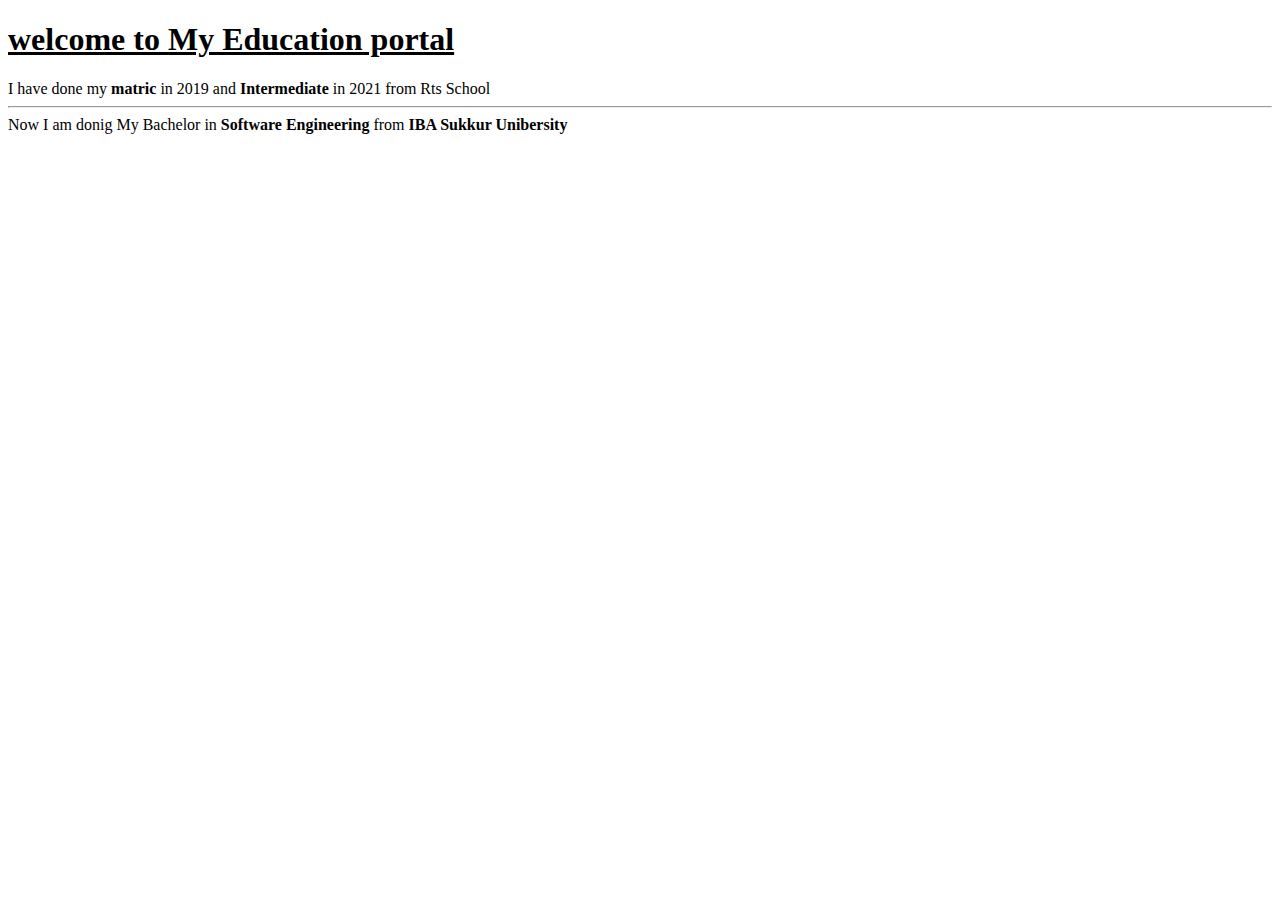
<file: About.html>
<!DOCTYPE html>
<html lang="en">
<head>
    <meta charset="UTF-8">
    <meta name="viewport" content="width=device-width, initial-scale=1.0">
    <title>Document</title>
</head>
<body>
    <h1 ><u>welcome to My Education portal</u></h1>

    <p1>I have done my <b>matric</b>  in 2019 and <b>Intermediate</b> in 2021 from Rts School</p1>
    <hr>
    <p2>Now I am donig My Bachelor in <b>Software Engineering</b> from <b>IBA Sukkur Unibersity</b></p2>
</body>
</html>
</file>
